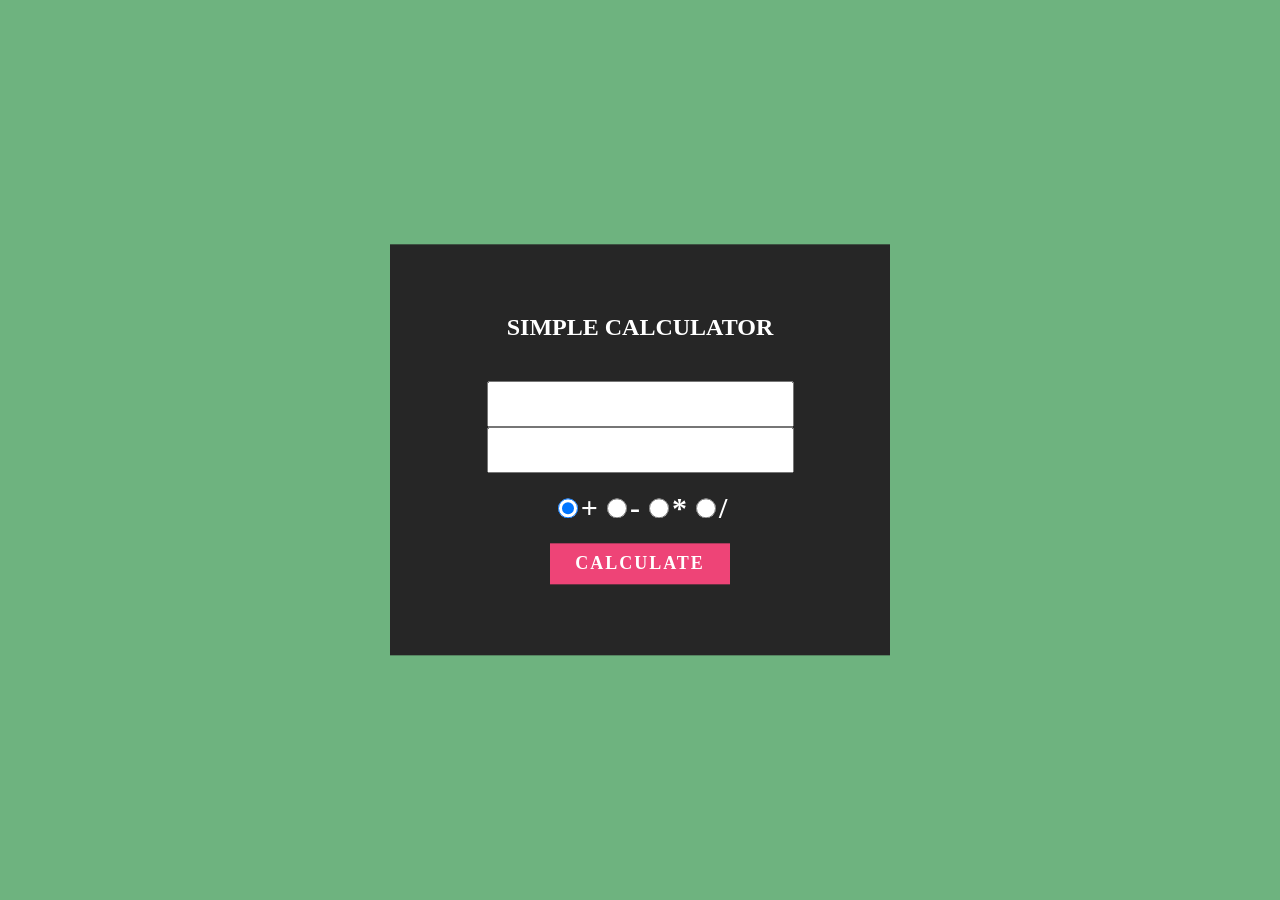
<file: calculadora/antes/index.html>
<!DOCTYPE html>
<html lang="en">
<head>
	<meta charset="UTF-8">
	<title>Simple Calculator using Javascript</title>
	<link href="style.css" rel="stylesheet">
</head>
<body>
	<div class="wrapper">
		<h2>Simple Calculator</h2><input id="num-one" name="num-one" type="text"> <input id="num-two" name="num-two" type="text"><br>
		<br>
		<input checked id="box1" name="sign-area" type="radio" value="add"><b>+</b> 
		<input id="box2" name="sign-area" type="radio" value="subtract"><b>-</b> 
		<input id="box3" name="sign-area" type="radio" value="multiply"><b>*</b> 
		<input id="box4" name="sign-area" type="radio" value="divide"><b>/</b><br>
		<br>
		<button onclick="outcome()" type="button">calculate</button>
		<h1 id="resultArea"></h1>
	</div>
	<script src="index.js">
	</script> 

</body>
</html>
</file>
<file: calculadora/antes/style.css>
body {
	background: #6eb37f;
}
.wrapper {
	width: 400px;
	position: absolute;
	top: 50%;
	left: 50%;
	transform: translate(-50%, -50%);
	background: #262626;
	padding: 50px;
	color: #fff;
	text-align: center;
}
.wrapper h2 {
	text-transform: uppercase;
	font-family: poppins;
	margin-bottom: 10%;
}
input[type="text"] {
	height: 40px;

}
input[type="text"] {
	font-size: 24px;
}
button {
	background: #EE4477;
	border: none;
	color: #fff;
	display: inline-block;
	padding: 10px 25px;
	font-size: 18px;
	text-transform: uppercase;
	font-family: poppins;
	letter-spacing: 2px;
	font-weight: bold;
}
input[type="radio"] {
	width: 20px;
	height: 20px;
}
b {
	font-size: 30px;
}
</file>
<file: calculadora/depois/style.css>
body {
	background: #6eb37f;
}
.wrapper {
	width: 400px;
	position: absolute;
	top: 50%;
	left: 50%;
	transform: translate(-50%, -50%);
	background: #262626;
	padding: 50px;
	color: #fff;
	text-align: center;
}
.wrapper h2 {
	text-transform: uppercase;
	font-family: poppins;
	margin-bottom: 10%;
}
input[type="text"] {
	height: 40px;

}
input[type="text"] {
	font-size: 24px;
}
button {
	background: #EE4477;
	border: none;
	color: #fff;
	display: inline-block;
	padding: 10px 25px;
	font-size: 18px;
	text-transform: uppercase;
	font-family: poppins;
	letter-spacing: 2px;
	font-weight: bold;
}
input[type="radio"] {
	width: 20px;
	height: 20px;
}
b {
	font-size: 30px;
}
</file>
